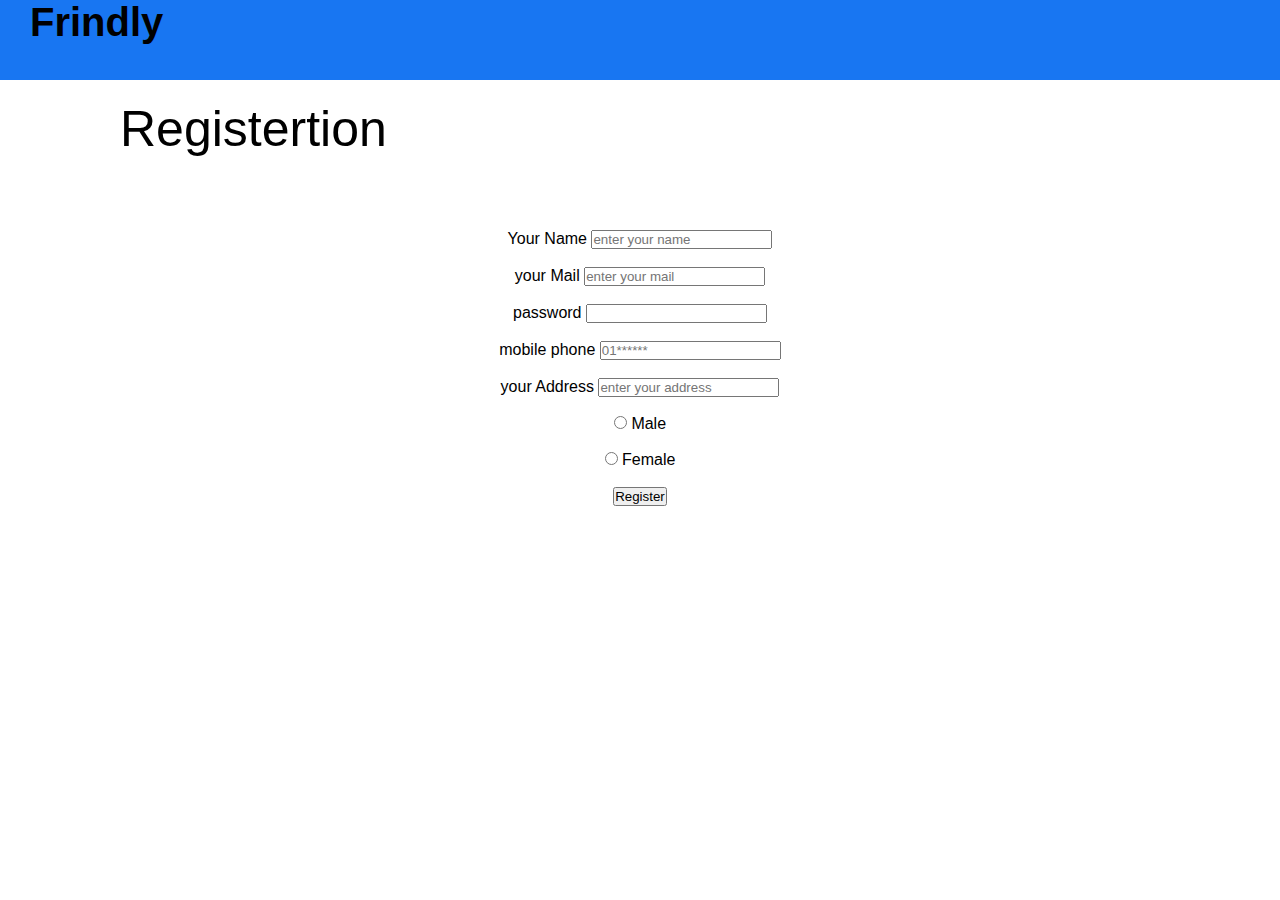
<file: index.html>
<!DOCTYPE html>
<html lang="en">
<head>
    <meta charset="UTF-8">
    <meta http-equiv="X-UA-Compatible" content="IE=edge">
    <meta name="viewport" content="width=device-width, initial-scale=1.0">
    <title>Document</title>
    <style>
      * {
  margin: 0;
  padding: 0;
  font-family: "poppins", sans-serif;
  box-sizing: border-box;
}
.nav-left{
  height: 80px;
  background-color: #1876f2;
}
      .namelogo {
  font-family: "Segoe UI", Tahoma, Geneva, Verdana, sans-serif;
  font-size: 40px;
  position: absolute;
  left: 30px;
}
      .inpt{
        font-size: 50px;
        position: absolute;
        top: 100px;
        left: 120px;
      }
    .container2{
      text-align: center;
      position: relative;
      top: 150px;
    }
    </style>
</head>
<body>
  <div class="nav-left">
    <h1 class="namelogo">Frindly</h1>
    </div>
  <div class="inpt">Registertion</div>
  <div class="container2">
        <label>Your Name</label>
        <input type="text"name="userName" placeholder="enter your name">
        <span></span>
        <br> <br>
        <label for="">your Mail</label>
        <input type="text" name="mail" placeholder="enter your mail">
        <span></span>
        <br> <br>
        <label for="">password</label>
        <input type="password" name="password" >
        <span></span>
        <br><br>
        <label for="">mobile phone</label>
        <input type="tel" name="mobilePhone" placeholder="01******">  
        <span></span>      
        <br><br>
        
        <label for="">your Address</label>
        <input type="text" name="yourAddress" placeholder="enter your address">
        <span></span>
        <br> <br>
        <input type="radio" name="gender" value="male" >
        <label for="">Male</label>
        <br> <br>
        <input type="radio" name="gender" value="female">
        <label for="">Female</label>
        <br> <br>
        <button> Register</button>
    </div>
    <script>
          document.querySelector("button").addEventListener("click",function(){
          //var urla=  location.assign("page1.html");
          var q,a,b,c,m ;
            var da=new Date();
            da.setMonth(da.getMonth()+3)
            var Elem= document.querySelectorAll("input");
            var regex=/^[a-zA-Z]{1,10}$/;
            if(regex.test(Elem[0].value))
            {
            document.cookie="name="+Elem[0].value+";expires="+da;
              document.getElementsByTagName("span")[0].innerHTML="";
              q=1;
            }else{
              document.getElementsByTagName("span")[0].innerHTML="please enter valid name";
              document.getElementsByTagName("span")[0].style.color="red";
              q=0;
            }
            var regex1= /^\w+([\.-]?\w+)*@\w+([\.-]?\w+)*(\.\w{2,3})+$/;
            if(regex1.test(Elem[1].value))
            {
            document.cookie="mail="+Elem[1].value+";expires="+da;
            document.getElementsByTagName("span")[1].innerHTML="";
            a=1;
            }else{
              document.getElementsByTagName("span")[1].innerHTML="please enter valid mail";
              document.getElementsByTagName("span")[1].style.color="red";

              a=0;
            }
            var regex2=/^[a-zA-Z0-9]{5,10}$/;
            if(regex2.test(Elem[2].value))
            {
              document.cookie="password="+Elem[2].value+";expires="+da;
              document.getElementsByTagName("span")[2].innerHTML="";
              b=1;
            }else{
            document.getElementsByTagName("span")[2].innerHTML="please enter valid password between 5-10";
            document.getElementsByTagName("span")[2].style.color="red";

            b=0;
            }
            var regex3=/^(01)(0|1|2|5)[0-9]{8}$/;
            if(regex3.test(Elem[3].value))
            {
            document.cookie="mobile="+Elem[3].value+";expires="+da;
            document.getElementsByTagName("span")[3].innerHTML="";
            c=1;
            }else{
              document.getElementsByTagName("span")[3].innerHTML="please enter valid mobile";
              document.getElementsByTagName("span")[3].style.color="red";

              c=0;
            }
            var regex4=/^[a-zA-Z]{1,10}$/
            if(regex4.test(Elem[4].value))
            {
              document.cookie="address="+Elem[4].value+";expires="+da;
              document.getElementsByTagName("span")[4].innerHTML="";
              m=1;
            }else{
              document.getElementsByTagName("span")[4].innerHTML="please enter valid Address";
              document.getElementsByTagName("span")[4].style.color="red";

              m=0;
            }
            if(Elem[5].checked)
            {document.cookie="gender="+Elem[5].value+";expires="+da;}
            if(Elem[6].checked)
            {document.cookie="gender="+Elem[6].value+";expires="+da;}
            if(a==1&&b==1&&c==1&&m==1&&q==1){
              location.assign("page1.html");
            }

          })
    </script>
</body>
</html>
</file>
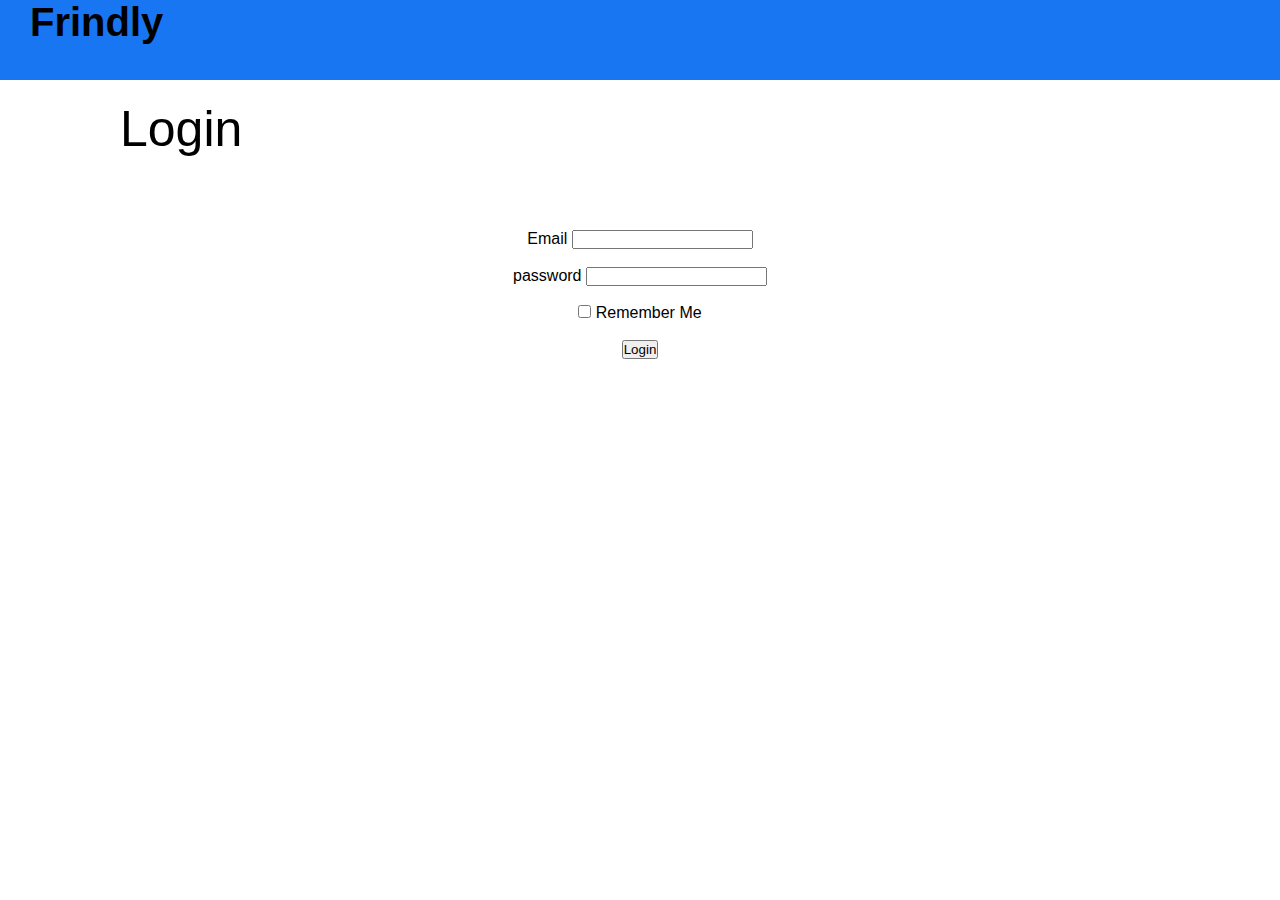
<file: page1.html>
<!DOCTYPE html>
<html lang="en">
<head>
    <meta charset="UTF-8">
    <meta http-equiv="X-UA-Compatible" content="IE=edge">
    <meta name="viewport" content="width=device-width, initial-scale=1.0">
    <title>Document</title>
    <style>
    * {
        margin: 0;
        padding: 0;
        font-family: "poppins", sans-serif;
        box-sizing: border-box;
      }
      .nav-left{
        height: 80px;
        background-color: #1876f2;
      }
            .namelogo {
        font-family: "Segoe UI", Tahoma, Geneva, Verdana, sans-serif;
        font-size: 40px;
        position: absolute;
        left: 30px;
      }
            .inpt{
              font-size: 50px;
              position: absolute;
              top: 100px;
              left: 120px;
            }
          .container2{
            text-align: center;
            position: relative;
            top: 150px;
          }
          </style>
</head>
<body>
    <div class="nav-left">
        <h1 class="namelogo">Frindly</h1>
        </div>
      <div class="inpt">Login</div>
    <div class="container2">
    <label for="">Email</label>
    <input type="text" name="" id="">
    <br><br>
    <label for="">password</label>
    <input type="password">
    <br><br>
    <input type="checkbox">
    <label for="">Remember Me</label>
    <br><br>
    <button>Login</button>
    </div>
    <script>
        var cook=document.cookie;
        var yourMail=cook.indexOf("mail");
        var yourMaillst=cook.indexOf(";",yourMail);
        if(yourMaillst<0)
        {
            var mal=cook.substring(yourMail,cook.length);
        }else{
            mal=cook.substring(yourMail,yourMaillst);
        }
        var malValue=mal.split("=")[1];

        var yourPw=cook.indexOf("password");
        var yourPwlst=cook.indexOf(";",yourPw);
        if(yourPwlst<0)
        {
            var pw=cook.substring(yourPw,cook.length);
        }else{
            pw=cook.substring(yourPw,yourPwlst);
        }
        var pwValue=pw.split("=")[1];
        var z;
        var Eleme=document.querySelectorAll("input");
        document.querySelector("button").addEventListener("click",function(){
            if(Eleme[0].value==malValue)
            {
                alert("same mail");
            }else{alert("your mail wrong");}
            if(Eleme[1].value==pwValue)
            {
                alert("same pw");
            }else{
                alert("wrong pw");
            }
            if(Eleme[2].checked)
            {
           
                
            }else{
                document.cookie="mail="+malValue+";expires=5-5-2005";
                document.cookie="password="+pwValue+";expires=5-5-2005";
                document.cookie="name=;expires=5-5-2005";
                document.cookie="mobile=;expires=5-5-2005";
                document.cookie="address=;expires=5-5-2005";
                document.cookie="gender=;expiress=5-5-2005";
                
            }
            if(Eleme[0].value==malValue&&Eleme[1].value==pwValue)
            location.assign("frindsHomePage.html")
        })
        // console.log(z)
    //    if(malValue.length!=0&&pwValue.length!=0)
        // {
        //    location.assign("frindsHomePage.html");
        // }
    </script>
</body>
</html>
</file>
